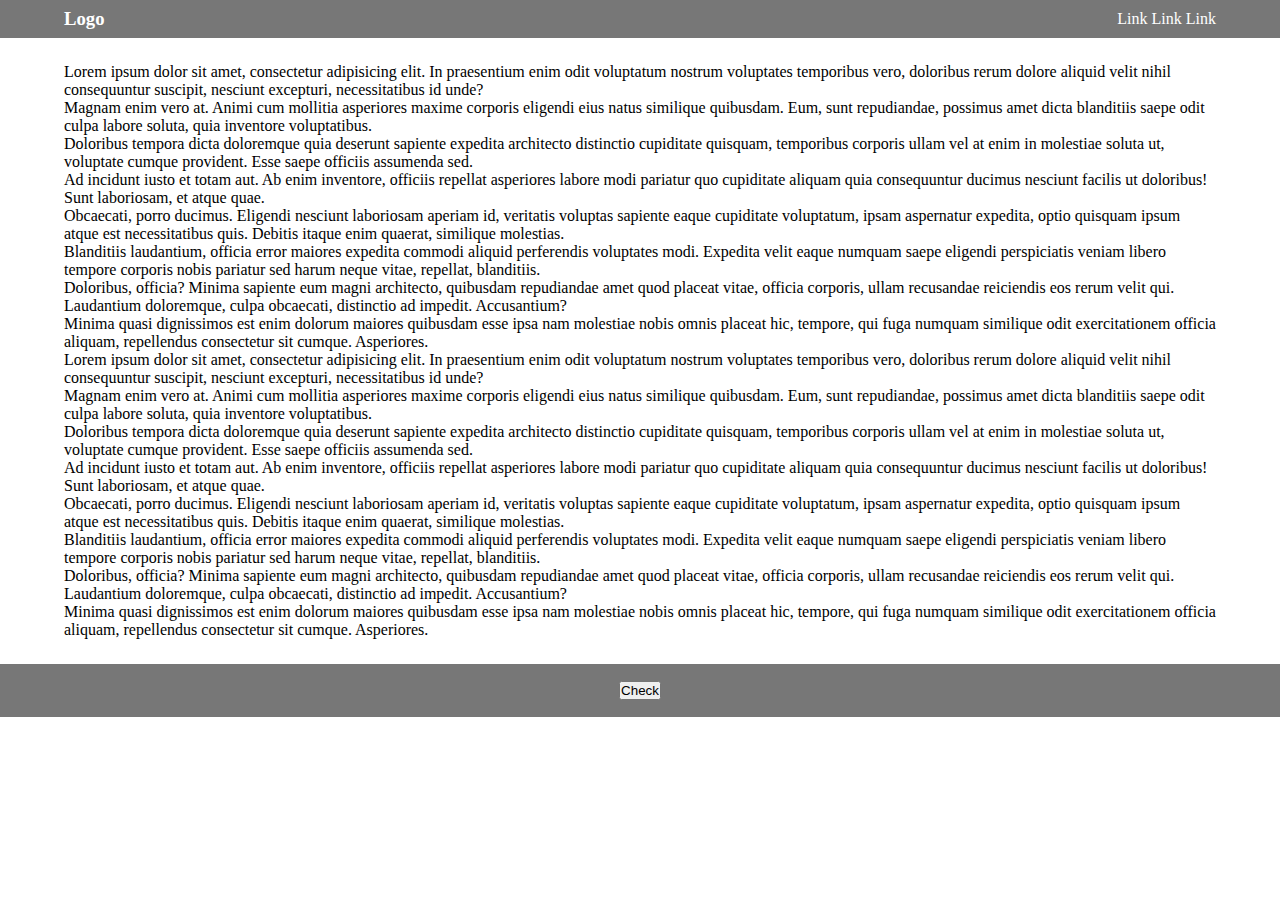
<file: index.html>
<!-- <!DOCTYPE html>
<html>

  <head>
    <title></title>
    <meta charset="UTF-8">

    <meta name="viewport" content="width=device-width minimal-ui">
    <link rel="stylesheet" href="https://maxcdn.bootstrapcdn.com/bootstrap/3.3.7/css/bootstrap.min.css" integrity="sha384-BVYiiSIFeK1dGmJRAkycuHAHRg32OmUcww7on3RYdg4Va+PmSTsz/K68vbdEjh4u" crossorigin="anonymous">
    <script src="https://ajax.googleapis.com/ajax/libs/jquery/1.12.4/jquery.min.js"></script>
    <link href="https://fonts.googleapis.com/css?family=Ubuntu" rel="stylesheet">  
    <link rel="stylesheet" href="https://maxcdn.bootstrapcdn.com/font-awesome/4.4.0/css/font-awesome.min.css">
    <script src="https://maxcdn.bootstrapcdn.com/bootstrap/3.3.7/js/bootstrap.min.js" integrity="sha384-Tc5IQib027qvyjSMfHjOMaLkfuWVxZxUPnCJA7l2mCWNIpG9mGCD8wGNIcPD7Txa" crossorigin="anonymous"></script>
  </head>
  <style>


    p {
      margin-bottom: 20px;
      line-height: 20px;
      color: #ddd;
      padding: 10px;
      font-family: sans-serif;
    }

    a {
      height: 44px;
      width: 100%;
      display: block;
      background: yellow;
      color: black;
      line-height: 44px;
      text-align: center;
      font-family: sans-serif;
    }

    a.active {
      background: red;
      color: #ddd;
    }


html {
  position: absolute;
  min-height: 100%;


}
body {
  /* Margin bottom by footer height */
  margin-bottom: 150px;
  display: flex;
  flex-direction: column;
  justify-content: space-between;
  
}

.footer {
  position: absolute;
  bottom: 0;
  width: 100%;

  background-color: #f5f5f5;
}
.pager {
  position: relative;
    padding-left: 0;
    margin: 20px 0;
    text-align: center;
    list-style: none;

height: calc (100% - 60px);
}
.footer a {
  color: #fff;
}
.footer-links {
  padding-left: 0;
  margin-top: 10px;
  margin-bottom: 20px;
}
.footer-links li {
  display: inline-block;
}
.footer-links li + li {
  margin-left: 15px;
}
}
html{
  position: relative; 
  height: 100%; 
  overflow: hidden;
}

  </style>
</head>

<body>
  <p>Bacon ipsum dolor amet hamburger boudin tenderloin, turkey tail ball tip pig. Drumstick sirloin beef swine. Pork ball tip
    brisket, jerky drumstick meatball shoulder frankfurter strip steak. Pastrami doner sausage porchetta ham hock pork loin
    salami venison short loin alcatra capicola tongue brisket shankle. Pork chop ground round corned beef, frankfurter biltong
    pancetta jerky landjaeger tenderloin.</p>
  <p>Brisket fatback short ribs jerky tenderloin, picanha flank pork belly kielbasa pork chop. Landjaeger porchetta turkey jerky
    pork chop fatback. Bacon short loin biltong corned beef salami kielbasa doner andouille chuck spare ribs cow drumstick
    pancetta t-bone. Beef ribs pork belly spare ribs ribeye, tongue cupim pork loin beef short loin chicken kielbasa. Sausage
    flank shoulder tongue landjaeger boudin. Cow tri-tip turducken boudin, landjaeger pancetta rump ham. Ham hock capicola
    meatloaf short ribs tenderloin venison.</p>
  <a id="disable">Disable Touchmove</a>
  <p>Bresaola pork short loin pig drumstick frankfurter. Ball tip cow ground round cupim salami pancetta shoulder jowl filet
    mignon t-bone. Chicken doner capicola ham hock ham ribeye pork loin drumstick. Sausage t-bone chuck shankle.</p>
  <p>Ball tip meatloaf drumstick salami short ribs, sirloin doner brisket turducken kielbasa. Ribeye rump ground round, pork
    belly spare ribs landjaeger bresaola jerky tail prosciutto t-bone chicken hamburger salami. Cupim kielbasa fatback ham,
    corned beef shank leberkas landjaeger. Kevin tongue sirloin bresaola biltong.</p>
  <p>Jowl leberkas short ribs beef ground round biltong, kevin turducken tongue ribeye boudin chuck. Pancetta biltong cupim
    ham kielbasa shoulder tongue ground round tri-tip pork belly pork chop swine meatball meatloaf beef ribs. Chicken ham
    shank tongue meatloaf pig ball tip hamburger tenderloin salami t-bone landjaeger tail pastrami andouille. Jowl tri-tip
    sausage capicola meatloaf bresaola chuck porchetta hamburger tenderloin t-bone short ribs bacon shoulder.</p>

  <nav class="navbar navbar-inverse navbar-fixed-bottom" id="navigateFooter">
    <ul class="pager" style="margin:10px">
      <button class="btn btn-lg btn-success buttonPadding" id="nextButton" type="submit">Check</button>
    </ul>
  </nav>

</body>

<script type="text/javascript">
$(document).ready(function(){
  $("#nextButton").on("click", function () {
    alert("HEY")
  })
  var disabled = false;
  document.getElementById("disable").addEventListener("click", function (e) {
    disabled = !disabled;
    if (disabled) {
      document.getElementById("disable").classList.add("active");
      document.documentElement.addEventListener("touchmove", preventDefault);
    } else {
      document.getElementById("disable").classList.remove("active");
      document.documentElement.removeEventListener("touchmove", preventDefault);
    }
  });
  var preventDefault = function (e) {
    e.preventDefault();
  }
  document.addEventListener("touchmove", function(e) { e.preventDefault() })
})
  
</script>

</html> -->
<!DOCTYPE html>
<html>
<head>
  <meta charset="utf-8">
  <meta name="viewport" content="width=device-width">
  <script src="https://ajax.googleapis.com/ajax/libs/jquery/1.12.4/jquery.min.js"></script>
  <script src="https://maxcdn.bootstrapcdn.com/bootstrap/3.3.7/js/bootstrap.min.js"></script>
  <title>JS Bin</title>
</head>
<style>
  * {
  margin: 0;
  padding: 0;
}
.pager {
  position: relative;
    padding-left: 0;
    margin: 20px 0;
    text-align: center;
    list-style: none;
}
html, body {
  height: calc (100% - 60px);
}

body {
  display: flex;
  flex-direction: column;
  justify-content: space-between;
}

header.main {
  display: flex;
  justify-content: space-between;
  align-items: center;
  background: #777;
  color: #fff;
  padding: 8px 5%;
}

header.main a {
  color: #fff;
  text-decoration: none;
}

.content {
  padding: 25px 5%;
}

footer {
  background: #777;
  color: #fff;
  padding: 7px 5%;
}
@media only screen and (max-width: 600px) {
  body{
    padding-bottom:10px;
  }
  footer {
  background: #777;
  color: #fff;
  padding: 7px 10%;
}
}
</style>
<body>
  <div class="container">
    
    <header class="main">
      <h3>Logo</h3>
      <nav>
        <a href="#">Link</a>
        <a href="#">Link</a>
        <a href="#">Link</a>
      </nav>
    </header>
    
    <div class="content">
      <div>Lorem ipsum dolor sit amet, consectetur adipisicing elit. In praesentium enim odit voluptatum nostrum voluptates temporibus vero, doloribus rerum dolore aliquid velit nihil consequuntur suscipit, nesciunt excepturi, necessitatibus id unde?</div>
      <div>Magnam enim vero at. Animi cum mollitia asperiores maxime corporis eligendi eius natus similique quibusdam. Eum, sunt repudiandae, possimus amet dicta blanditiis saepe odit culpa labore soluta, quia inventore voluptatibus.</div>
      <div>Doloribus tempora dicta doloremque quia deserunt sapiente expedita architecto distinctio cupiditate quisquam, temporibus corporis ullam vel at enim in molestiae soluta ut, voluptate cumque provident. Esse saepe officiis assumenda sed.</div>
      <div>Ad incidunt iusto et totam aut. Ab enim inventore, officiis repellat asperiores labore modi pariatur quo cupiditate aliquam quia consequuntur ducimus nesciunt facilis ut doloribus! Sunt laboriosam, et atque quae.</div>
      <div>Obcaecati, porro ducimus. Eligendi nesciunt laboriosam aperiam id, veritatis voluptas sapiente eaque cupiditate voluptatum, ipsam aspernatur expedita, optio quisquam ipsum atque est necessitatibus quis. Debitis itaque enim quaerat, similique molestias.</div>
      <div>Blanditiis laudantium, officia error maiores expedita commodi aliquid perferendis voluptates modi. Expedita velit eaque numquam saepe eligendi perspiciatis veniam libero tempore corporis nobis pariatur sed harum neque vitae, repellat, blanditiis.</div>
      <div>Doloribus, officia? Minima sapiente eum magni architecto, quibusdam repudiandae amet quod placeat vitae, officia corporis, ullam recusandae reiciendis eos rerum velit qui. Laudantium doloremque, culpa obcaecati, distinctio ad impedit. Accusantium?</div>
      <div>Minima quasi dignissimos est enim dolorum maiores quibusdam esse ipsa nam molestiae nobis omnis placeat hic, tempore, qui fuga numquam similique odit exercitationem officia aliquam, repellendus consectetur sit cumque. Asperiores.</div>
      <div>Lorem ipsum dolor sit amet, consectetur adipisicing elit. In praesentium enim odit voluptatum nostrum voluptates temporibus vero, doloribus rerum dolore aliquid velit nihil consequuntur suscipit, nesciunt excepturi, necessitatibus id unde?</div>
      <div>Magnam enim vero at. Animi cum mollitia asperiores maxime corporis eligendi eius natus similique quibusdam. Eum, sunt repudiandae, possimus amet dicta blanditiis saepe odit culpa labore soluta, quia inventore voluptatibus.</div>
      <div>Doloribus tempora dicta doloremque quia deserunt sapiente expedita architecto distinctio cupiditate quisquam, temporibus corporis ullam vel at enim in molestiae soluta ut, voluptate cumque provident. Esse saepe officiis assumenda sed.</div>
      <div>Ad incidunt iusto et totam aut. Ab enim inventore, officiis repellat asperiores labore modi pariatur quo cupiditate aliquam quia consequuntur ducimus nesciunt facilis ut doloribus! Sunt laboriosam, et atque quae.</div>
      <div>Obcaecati, porro ducimus. Eligendi nesciunt laboriosam aperiam id, veritatis voluptas sapiente eaque cupiditate voluptatum, ipsam aspernatur expedita, optio quisquam ipsum atque est necessitatibus quis. Debitis itaque enim quaerat, similique molestias.</div>
      <div>Blanditiis laudantium, officia error maiores expedita commodi aliquid perferendis voluptates modi. Expedita velit eaque numquam saepe eligendi perspiciatis veniam libero tempore corporis nobis pariatur sed harum neque vitae, repellat, blanditiis.</div>
      <div>Doloribus, officia? Minima sapiente eum magni architecto, quibusdam repudiandae amet quod placeat vitae, officia corporis, ullam recusandae reiciendis eos rerum velit qui. Laudantium doloremque, culpa obcaecati, distinctio ad impedit. Accusantium?</div>
      <div>Minima quasi dignissimos est enim dolorum maiores quibusdam esse ipsa nam molestiae nobis omnis placeat hic, tempore, qui fuga numquam similique odit exercitationem officia aliquam, repellendus consectetur sit cumque. Asperiores.</div>
    </div>
  </div>
  
  <footer>
      <nav class="navbar navbar-inverse navbar-fixed-bottom" id="navigateFooter">
          <ul class="pager" style="margin:10px">
            <button class="btn btn-lg btn-success buttonPadding" id="nextButton" type="submit">Check</button>
          </ul>
        </nav>
    
  </footer>
  <script type="text/javascript">
    $(document).ready(function(){
      $("#nextButton").on("click", function () {
        alert("HEY")
      })

      document.addEventListener("touchmove", function(e) { e.preventDefault() })
    })
  

    </script>
    </body>
    </html>
</file>
